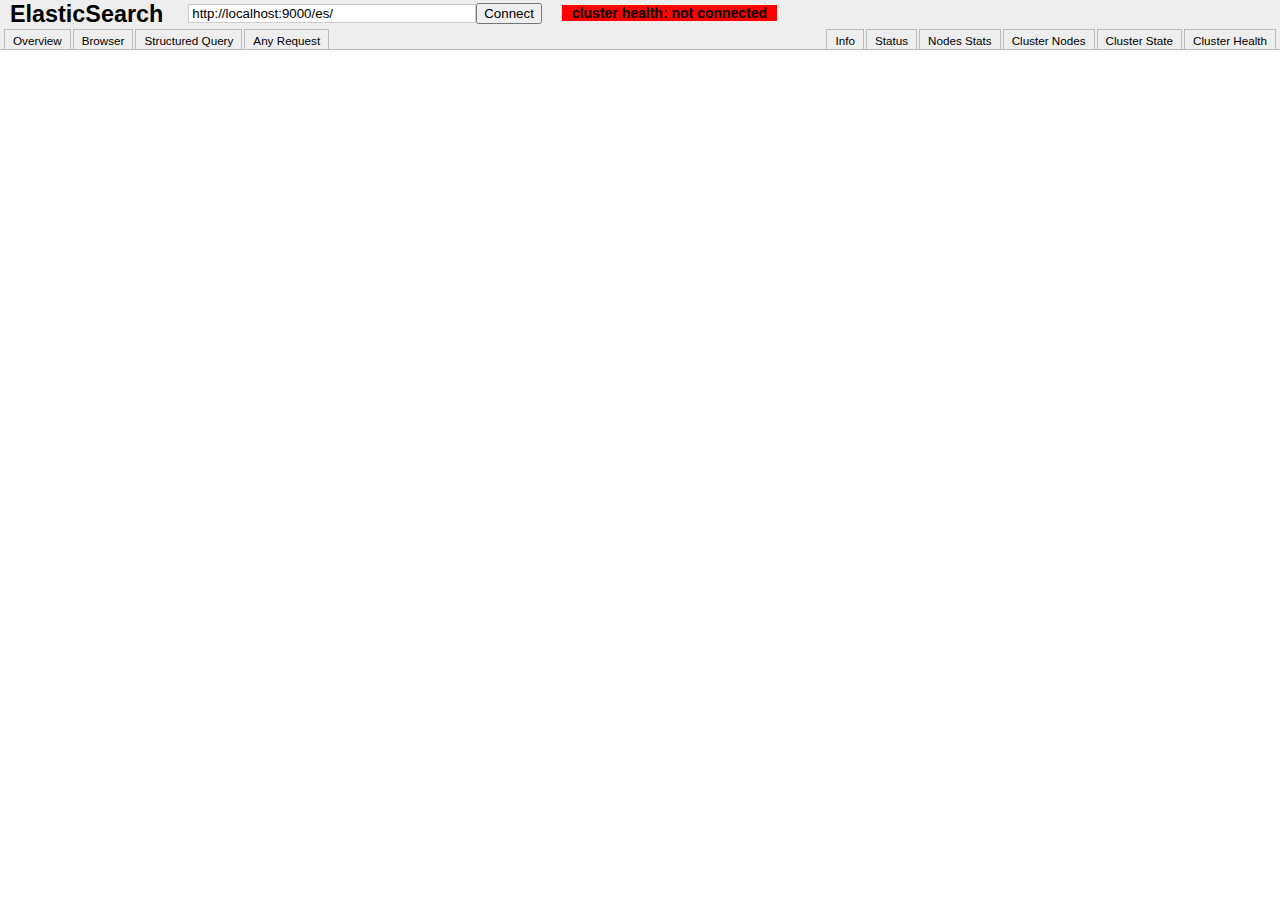
<file: public/head/index.html>
<!DOCTYPE html>

<html>
	<head>
		<meta charset="UTF-8">
		<title>ElasticSearch Head</title>
		<link rel="stylesheet" href="lib/es/es.css">
		<link rel="stylesheet" href="lib/jsacx/src/jsacx-widgets.css">
		<script src="lib/jsacx/src/jquery.js"></script>
		<script src="lib/jsacx/src/jsacx.js"></script>
		<script src="lib/nohtml/jquery.acx-nohtml.js"></script>
		<script src="lib/lang/en_strings.js"></script>
		<script src="lib/jsacx/src/jsacx-widgets.js"></script>
		<script src="lib/jsacx/src/jsacx-fields.js"></script>
		<script src="lib/jsacx/src/jsacx-data.js"></script>
		<script src="lib/es/core.js"></script>
		<script src="lib/es/widgets.js"></script>
		<script src="lib/graphael/g.raphael.standalone.js"></script>
		<script src="lib/dateRangeParser/date-range-parser.js"></script>
		<script>
			$(function() {
				if(location.href.contains("/_plugin/")) {
					var base_uri = location.protocol + "//" + location.host + "/";
				}
				var args = location.search.substring(1).split("&").reduce(function(r, p) {
					r[decodeURIComponent(p.split("=")[0])] = decodeURIComponent(p.split("=")[1]); return r;
				}, {});
				new es.ElasticSearchHead("body", { id: "es", base_uri: args["base_uri"] || base_uri });
			});
		</script>
		<link rel="icon" href="lib/es/images/favicon.png" type="image/png">
	</head>
	<body></body>
</html>
</file>
<file: public/head/lib/es/es.css>
BODY {
	font-family: Verdana, sans-serif;
	font-size: 73%;
	padding: 0;
	margin: 0;
}

INPUT, SELECT, TEXTAREA {
    border: 1px solid #cecece;
    padding: 1px 3px;
    background: white;
    *margin: -1px 0px;
}
SELECT {
    padding: 0;
    *text-indent: -1px;
}
.saf SELECT { margin-top: 0px; margin-bottom: 0px; }

TEXTAREA, CODE {
	font-family: monospace;
	font-size: 13px;
}

.es-left { float: left; }
.es-right { float: right; }

.textLink {
	color: blue;
	cursor: pointer;
}
.textLink:hover {
	text-decoration: underline;
}

.hint {
	margin: 0;
	opacity: 0.75;
}

.loading  {
	background-image: url(images/loading.gif);
	background-repeat: no-repeat;
	text-indent: 20px;
}

#es-header {
	background: #eee;
	position: fixed;
	width: 100%;
	z-index: 9;
}

.es-header-top {
	padding: 3px 10px;
}

.es-header H1 {
	margin: -2px 0 -4px 0;
	float: left;
	padding-right: 25px;
}

.es-header-clusterName, .es-header-clusterStatus {
	font-size: 1.2em;
	font-weight: bold;
	padding: 0 10px;
}

.es-header-uri {
	width: 280px;
}

.es-header-menu {
	border-bottom: 1px solid #bbb;
	padding: 0px 3px;
	height: 22px;
}

.es-header-menu .active {
	background: white;
	border-bottom-color: white;
}

.es-header-menu-item {
	border: 1px solid #bbb;
	padding: 4px 8px 1px ;
	margin: 2px 1px 0;
	height: 14px;
	cursor: pointer;
}

#es-body {
	padding: 51px 0px 0px 0px;
}

.es-out {
	min-height: 30px;
}

.es-filterBrowser-row * {
	margin-right: 0.4em;
}

.es-filterBrowser-row BUTTON {
	height: 22px;
	position: relative;
	top: 1px;
}

.es-browserFilter {
	width: 340px;
	background: #b68686;
	padding: 5px 5px 5px 10px;
	float: left;
}

.es-browserFilter .es-title {
	font-variant: small-caps;
	font-weight: bold;
	margin: 5px 0px 5px -5px;
	color: #382929;
}

.es-browserTable {
  margin-left: 360px;
}

.es-filterBrowserIndexSelector {
	width: 100%;
	margin-bottom: 5px;
}

.es-filterBrowserType {
	cursor: pointer;
	border: 1px solid #ae8080;
	-webkit-border-radius: 5px;
	-moz-border-radius: 5px;
	border-radius: 5px;
	padding: 0px 3px;
}

.es-filterBrowserType.es-selected {
	background-color: #dda3a3;
}

.uiTable-tools {
	padding: 3px 4px;
	height: 14px;
}

.uiTable-header-row {
	background: #ddd;
	background: -moz-linear-gradient(top, #eee, #ccc);
	background: -webkit-linear-gradient(top, #eee, #ccc);
}

.uiTable-headercell-text {
	margin-right: 20px;
}

.uiTable-headercell-menu {
	display: none;
}

.uiTable-header-row TH {
	border-right: 1px solid #bbb;
	padding: 0;
	text-align: left;
}

.uiTable-header-row TH > DIV {
	padding: 3px 4px;
	border-right: 1px solid #eee;
}

.uiTable-headerEndCap > DIV {
	width: 19px;
}

.uiTable-header-row .uiTable-sort {
	background: #ccc;
	background: -moz-linear-gradient(top, #bebebe, #ccc);
	background: -webkit-linear-gradient(top, #bebebe, #ccc);
}
.uiTable-header-row TH.uiTable-sort > DIV {
	border-right: 1px solid #ccc;
}

.uiTable-sort .uiTable-headercell-menu {
	display: block;
}

.uiTable TABLE TD {
	border-right: 1px solid transparent;
	padding: 3px 4px;
}

.uiTable-body TABLE TR:nth-child(even) {
	background: #f3f3f3;
}

.uiTable-body TABLE TR.selected {
	color: white;
	background: #6060f1;
}

DIV.jsonPretty { font-size: 1.26em; font-family: monospace; }
UL.jsonPretty-object, UL.jsonPretty-array { margin: 0; padding: 0 0 0 2em; list-style: none; }
UL.jsonPretty-object LI, UL.jsonPretty-array LI { padding: 0; margin: 0; }
.expando > SPAN.jsonPretty-name:before { content: "\25bc\a0"; color: #555; position: relative; top: 2px; }
.expando.jsonPretty-minimised > SPAN.jsonPretty-name:before { content: "\25ba\a0"; top: 0; }
.jsonPretty-minimised > UL SPAN.jsonPretty-name:before,
.expando .jsonPretty-minimised > UL SPAN.jsonPretty-name:before { content: ""; }
UL.jsonPretty-object LI:after, UL.jsonPretty-array LI:after { content: ','; }
UL.jsonPretty-object LI:last-child:after, UL.jsonPretty-array LI:last-child:after { content: ''; }
SPAN.jsonPretty-string, SPAN.jsonPretty-string A { color: green; }
SPAN.jsonPretty-string A { text-decoration: underline;}
SPAN.jsonPretty-string:before { content: '"'; }
SPAN.jsonPretty-string:after { content: '"'; }
SPAN.jsonPretty-number { color: blue; }
SPAN.jsonPretty-null { color: red; }
SPAN.jsonPretty-boolean { color: purple; }
.expando > .jsonPretty-name { cursor: pointer; }
.expando > .jsonPretty-name:hover { text-decoration: underline; }
.jsonPretty-minimised { white-space: nowrap; overflow: hidden; }
.jsonPretty-minimised > UL { opacity: 0.6; }
.jsonPretty-minimised .jsonPretty-minimised > UL { opacity: 1; }
.jsonPretty-minimised UL, .jsonPretty-minimised LI { display: inline; padding: 0; }


/* es-ui-QueryFilter */

.queryFilter {
	width: 350px;
	padding: 5px;
	background: #d8e7ff;
	background: -moz-linear-gradient(left, #d8e7ff, #e8f1ff);
	background: -webkit-linear-gradient(left, #d8e7ff, #e8f1ff);
}

.queryFilter DIV.section {
	margin-bottom: 5px;
}

.queryFilter HEADER {
	display: block;
	font-variant: small-caps;
	font-weight: bold;
	margin: 5px 0;
}

.queryFilter-aliases SELECT {
	width: 100%;
}

.booble {
	cursor: pointer;
	background: #e8f1ff;
	border: 1px solid #e8f1ff;
	-webkit-border-radius: 5px;
	-moz-border-radius: 5px;
	border-radius: 5px;
	padding: 1px 4px;
	margin-bottom: 1px;
	overflow: hidden;
	white-space: nowrap;
}

.booble.selected {
	background: #dae3f0;
	border-top: 1px solid #c8d4e6;
	border-left: 1px solid #c8d4e6;
	border-bottom: 1px solid #ffffff;
	border-right: 1px solid #ffffff;
}

.queryFilter-filterName {
	background-color: #cbdfff;
	margin-bottom: 4px;
	padding: 3px;
	cursor: pointer;
}

.queryFilter-filters INPUT  {
	width: 300px;
}

/* es.ui.Browser */

.browser-filter {
	float: left;
}

.browser-table {
	margin-left: 365px;
}

/* acx.ui.DraggablePanel + es.JsonPretty overrides */

.dark span.jsonPretty-string { color: #6F6; }
.dark span.jsonPretty-number { color: #66F; }
.dark span.jsonPretty-null { color: #F66; }
.dark span.jsonPretty-boolean { color: #F6F; }

/* es.ui.AnyRequest */

.anyRequest-request {
	float: left;
	width: 350px;
	padding: 5px;
	background: #d8e7ff;
	background: -moz-linear-gradient(left, #d8e7ff, #e8f1ff);
	background: -webkit-linear-gradient(left, #d8e7ff, #e8f1ff);
}

.anyRequest-request INPUT[type=text],
.anyRequest-request TEXTAREA {
	width: 340px;
}

.anyRequest INPUT[name=path] {
	width: 259px;
}

.anyRequest-out {
	margin-left: 365px;
}

.anyRequest-out P {
	margin-top: 0;
}

.anyRequest-jsonErr {
	color: red;
}

.anyRequest-history {
	margin: 0;
	padding: 0;
	list-style: none;
	max-height: 100px;
	overflow-x: hidden;
	overflow-y: auto;
}

.sidebarSection {
}

.sidebarSection-head {
	background-color: #b9cfff;
	background-image: url(images/expando.png);
	background-repeat: no-repeat;
	background-position: 2px 5px;
	margin-bottom: 1px;
	padding: 3px 3px 3px 17px;
	cursor: pointer;
}

.shown .sidebarSection-head {
	background-position: 2px -13px;
}

.sidebarSection-body {
	margin-bottom: 3px;
	display: none;
}

.sidebarSection-help {
	text-shadow: #228 1px 1px 2px;
}

/* es.ui.NodeVisualiser */
.nodeVisualiser > DIV {
	margin: 10px;
	text-align: center;
}
.nodeVisualiser TABLE { width: 100%; }
.nodeVisualiser-name { background: #aa1; padding: 10px; }
.nodeVisualiser-nodes { background: #a1a; }
.nodeVisualiser-nodes TD { background: #1aa; }

/* es.ui.DateHistogram */
.dateHistogram {
}

/* es.ui.ClusterOverview */
.clusterOverview-cluster {
	border-collapse: collapse;
}
.clusterOverview-cluster TH,
.clusterOverview-cluster TD {
	vertical-align: top;
	padding: 2px 20px;
}

.clusterOverview TH {
	font-weight: normal;
	text-align: left;
}

.clusterOverview TH.close,
.clusterOverview TD.close {
	color: #888;
	background: #f2f2f2;
}

.clusterOverview-node.master {
	background: #fff8dd;
}

.clusterOverview-title {
	font-weight: bold;
	font-size: 140%;
}
.clusterOverview-routing {
	position: relative;
}
.clusterOverview-nullReplica,
.clusterOverview-replica {
	cursor: pointer;
	float: left;
	height: 40px;
	width: 30px;
	margin: 4px;
	border: 2px solid #444;
	font-size: 32px;
	text-align: center;
}
.clusterOverview-replica.primary {
	border-width: 4px;
	margin: 2px;
}

.clusterOverview-nullReplica {
	border-color: transparent;
}
.clusterOverview-hasAlias {
	text-align: center;
}
.clusterOverview-hasAlias.max {
	-webkit-border-top-right-radius: 8px;
	-webkit-border-bottom-right-radius: 8px;
	-moz-border-radius-topright: 8px;
	-moz-border-radius-bottomright: 8px;
	border-top-right-radius: 8px;
	border-bottom-right-radius: 8px;
}
.clusterOverview-hasAlias.min {
	-webkit-border-top-left-radius: 8px;
	-webkit-border-bottom-left-radius: 8px;
	-moz-border-radius-topleft: 8px;
	-moz-border-radius-bottomleft: 8px;
	border-top-left-radius: 8px;
	border-bottom-left-radius: 8px;
}
.clusterOverview-hasAlias-remove {
	float: right;
	font-weight: bold;
	cursor: pointer;
}
.clusterOverview-replica.state-UNASSIGNED { background: #eeeeee; color: #999; border-color: #666; float: none; display: inline-block; }
.clusterOverview-replica.state-INITIALIZING { background: #dddc88; }
.clusterOverview-replica.state-STARTED { background: #99dd88; }
.clusterOverview-replica.state-RELOCATING { background: #dc88dd; }
</file>
<file: public/head/lib/jsacx/src/jsacx-widgets.css>
.ui-left { float: left; }
.ui-right { float: right; }
.require { color: #a00; }

.uiToolbar {
	height: 28px;
	background: #fdfefe;
	background: -moz-linear-gradient(top, #fdfefe, #eaedef);
	background: -webkit-linear-gradient(top, #fdfefe, #eaedef);
	border-bottom: 1px solid #d2d5d7;
	padding: 3px 10px;
}

.uiToolbar H2 {
	display: inline-block;
	font-size: 120%;
	margin: 0;
	padding: 5px 20px 5px 0;
}

.uiButton {
	padding: 0;
	border: 0;
	margin: 3px;
	width: auto;
	overflow: visible;
	cursor: pointer;
	background: transparent;
}

.uiButton-content {
	height: 20px;
	min-width: 73px;
	border: 1px solid #668dc6;
	border-radius: 2px;
	-moz-border-radius: 2px;
	-webkit-border-radius: 2px;
	background: #96c6eb;
	background: -moz-linear-gradient(top, #96c6eb, #5296c7);
	background: -webkit-linear-gradient(top, #96c6eb, #5296c7);
	color: white;
	font-weight: bold;
}

.moz .uiButton-content { margin: 0 -2px; }

.uiButton-label {
    padding: 2px 6px;
    white-space: nowrap;
}
BUTTON:hover .uiButton-content {
	background: #2777ba;
	background: -moz-linear-gradient(top, #6aaadf, #2777ba);
	background: -webkit-linear-gradient(top, #6aaadf, #2777ba);
}
BUTTON.active .uiButton-content,
BUTTON:active .uiButton-content {
	background: #2575b7;
	background: -moz-linear-gradient(top, #2576b8, #2575b7);
	background: -webkit-linear-gradient(top, #2576b8, #2575b7);
}
BUTTON.disabled .uiButton-content,
BUTTON.disabled:active .uiButton-content {
    border-color: #c6c6c6;
    color: #999999;
    background: #ddd;
    background: -moz-linear-gradient(top, #ddd, #ddd);
    background: -webkit-linear-gradient(top, #ddd, #ddd);
}

BUTTON.disabled {
    cursor: default;
}

BUTTON::-moz-focus-inner {
    border: none;
}

/* acx.ui.MenuButton */
.uiMenuButton {
	display: inline-block;
}

.uiMenuButton.active .uiButton-content,
.uiMenuButton:active .uiButton-content {
	-webkit-border-bottom-right-radius: 0px;
	-webkit-border-bottom-left-radius: 0px;
	-moz-border-radius-bottomright: 0px;
	-moz-border-radius-bottomleft: 0px;
	border-bottom-right-radius: 0px;
	border-bottom-left-radius: 0px;
}

.uiMenuButton .uiButton-content {
	padding-right: 3px;
	border-radius: 8px;
	-moz-border-radius: 8px;
	-webkit-border-radius: 8px;
	height: auto;
	min-width: 0;
}
.uiMenuButton .uiButton-label {
	padding-right: 20px;
	background-image: url('images/menu-button.gif');
	background-position: right 50%;
	background-repeat: no-repeat;
	padding: 0px 17px 0px 5px;
	text-align: left;
}

/* acx.ui.Table */

.uiTable TABLE {
	border-collapse: collapse;
}

.uiTable-body {
	overflow-y: scroll;
	overflow-x: auto;
}

.uiTable-headers {
	overflow-x: hidden;
}

.uiTable-body TD {
	white-space: nowrap;
}

.uiTable-body .uiTable-header-row TH,
.uiTable-body .uiTable-header-row TH DIV {
	padding-top: 0;
	padding-bottom: 0;
}

.uiTable-body .uiTable-header-cell > DIV {
	height: 0;
	overflow: hidden;
}

.uiTable-headercell-menu {
	float: right;
}

/* acx.ui.*Panel */
#uiModal {
	background: black;
}

.uiPanel {
	-moz-box-shadow: -1px 2.5px 4px -3px black, -1px -2.5px 4px -3px black, 3px 2.5px 4px -3px black, 3px -2.5px 4px -3px black;
	position: absolute;
	background: #eee;
	border: 1px solid #666;
}

.uiPanel-titleBar {
	text-align: center;
	font-weight: bold;
	padding: 2px 0;
	background: rgba(223, 223, 223, 0.75);
	background: -moz-linear-gradient(top, rgba(223, 223, 223, 0.75), rgba(193, 193, 193, 0.75), rgba(223, 223, 223, 0.75));
	background: -webkit-linear-gradient(top, rgba(223, 223, 223, 0.75), rgba(193, 193, 193, 0.75), rgba(223, 223, 223, 0.75));
	border-bottom: 1px solid #bbb;
}

.uiPanel-close {
	cursor: pointer;
	border: 1px solid #aaa;
	background: #fff;
	color: #fff;
	float: left;
	height: 10px;
	left: 3px;
	line-height: 9px;
	padding: 1px 0;
	position: relative;
	text-shadow: 0 0 1px #000;
	top: 0px;
	width: 12px;
}
.uiPanel-close:hover {
	background: #eee;
}

.uiPanel-body {
	overflow: auto;
}

.dark.uiPanel {
	background: rgba(0, 0, 0, 0.75);
	color: white;
	-moz-border-radius: 8px;
	-webkit-border-radius: 8px;
	padding: 1px;
}
.dark .uiPanel-titleBar {
	background: rgba(74, 74, 74, 0.75);
	background: -moz-linear-gradient(top, rgba(84, 84, 84, 0.75), rgba(54, 54, 54, 0.75), rgba(64, 64, 64, 0.75));
	background: -webkit-linear-gradient(top, rgba(84, 84, 84, 0.75), rgba(54, 54, 54, 0.75), rgba(64, 64, 64, 0.75));
	-moz-border-radius: 8px 8px 0px 0px;
	-webkit-border-top-right-radius: 8px;
	-webkit-border-top-left-radius: 8px;
	padding: 1px 0 2px 0;
	border-bottom: 0;
}
.dark .uiPanel-close {
	-moz-border-radius: 6px;
	-webkit-border-radius: 6px;
	height: 13px;
	width: 13px;
	background: #ccc;
	left: 3px;
	top: 1px;
	color: #333;
	text-shadow: #222 0 0 1px;
	line-height: 11px;
	border: 0;
	padding: 0;
}
.dark .uiPanel-close:hover {
	background: #eee;
}

.dark .uiPanel-body {
	background: transparent;
	padding: 20px;
	-moz-border-radius: 0 0 8px 8px;
	-webkit-border-bottom-right-radius: 8px;
	-webkit-border-bottom-left-radius: 8px;
	border: 1px solid #222;
}

.uiPanelForm-field {
	display: block;
	padding: 2px 0;
	clear: both;
}

.uiPanelForm-label {
	float: left;
	width: 200px;
	padding: 3px 7px;
	text-align: right;
}

.uiMenuPanel {
	border: 1px solid #668dc6;
	position: absolute;
	background: #96c6eb;
	color: white;
}

.uiMenuPanel LI {
	list-style: none;
	border-bottom: 1px solid #668dc6;
}

.uiMenuPanel LI:hover {
	background: #2575b7;
}

.uiMenuPanel LI:last-child {
	border-bottom: 0;
} 

.uiMenuPanel-label {
	padding: 2px 10px 2px 10px;
	cursor: pointer;
}

.disabled .uiMenuPanel-label {
	cursor: auto;
	color: #888;
}
</file>
